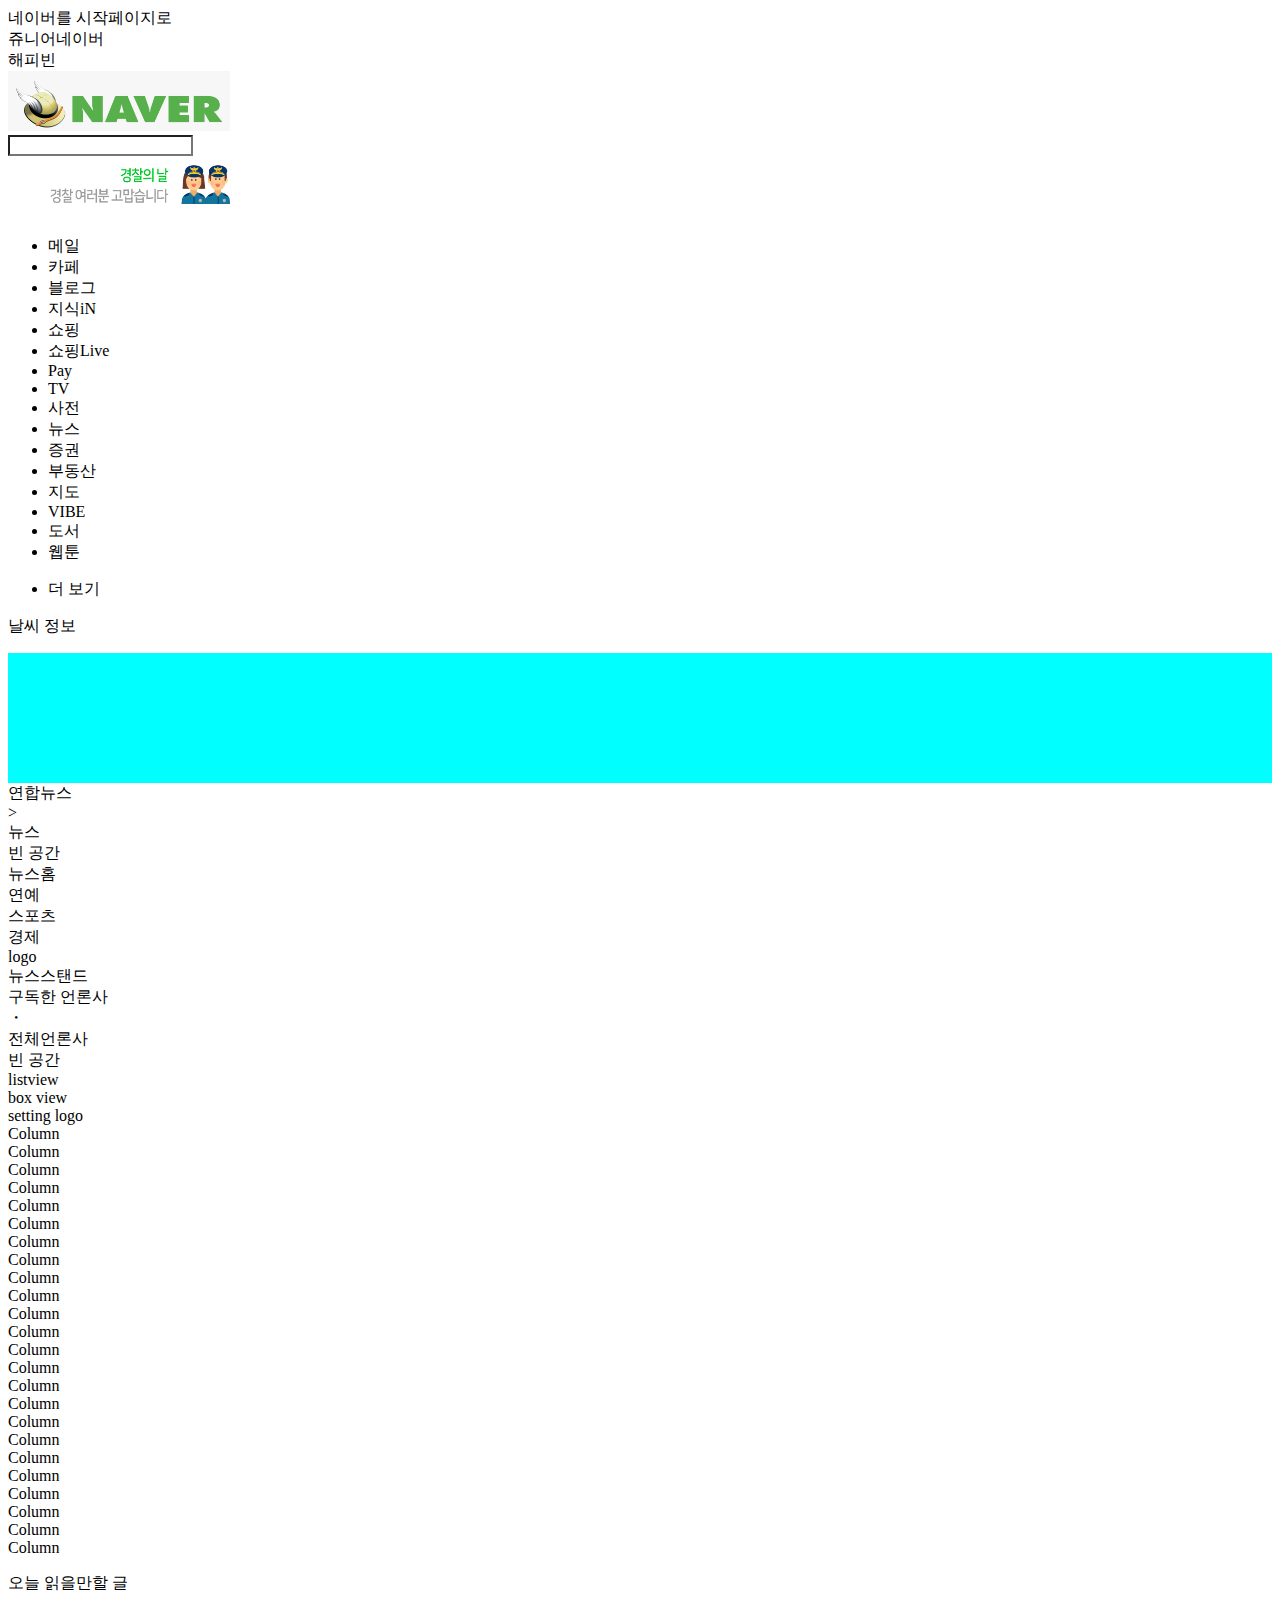
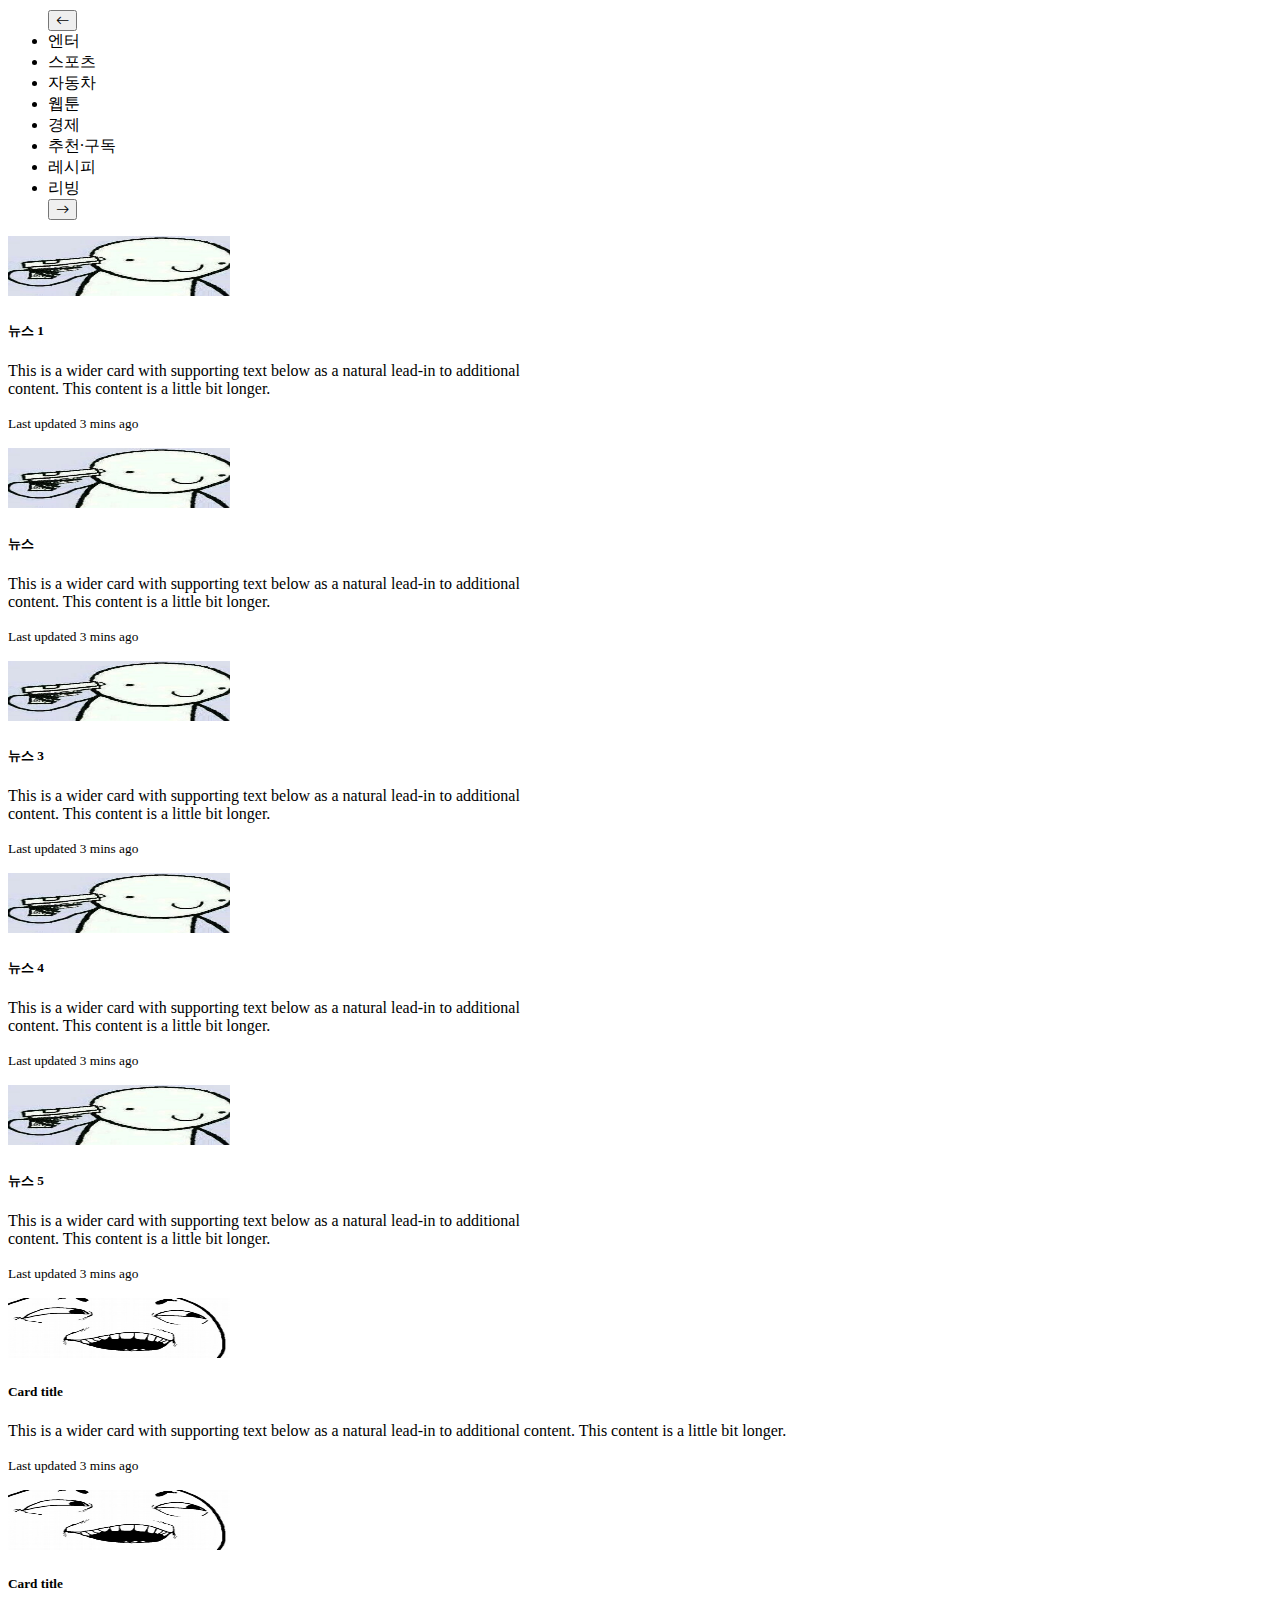
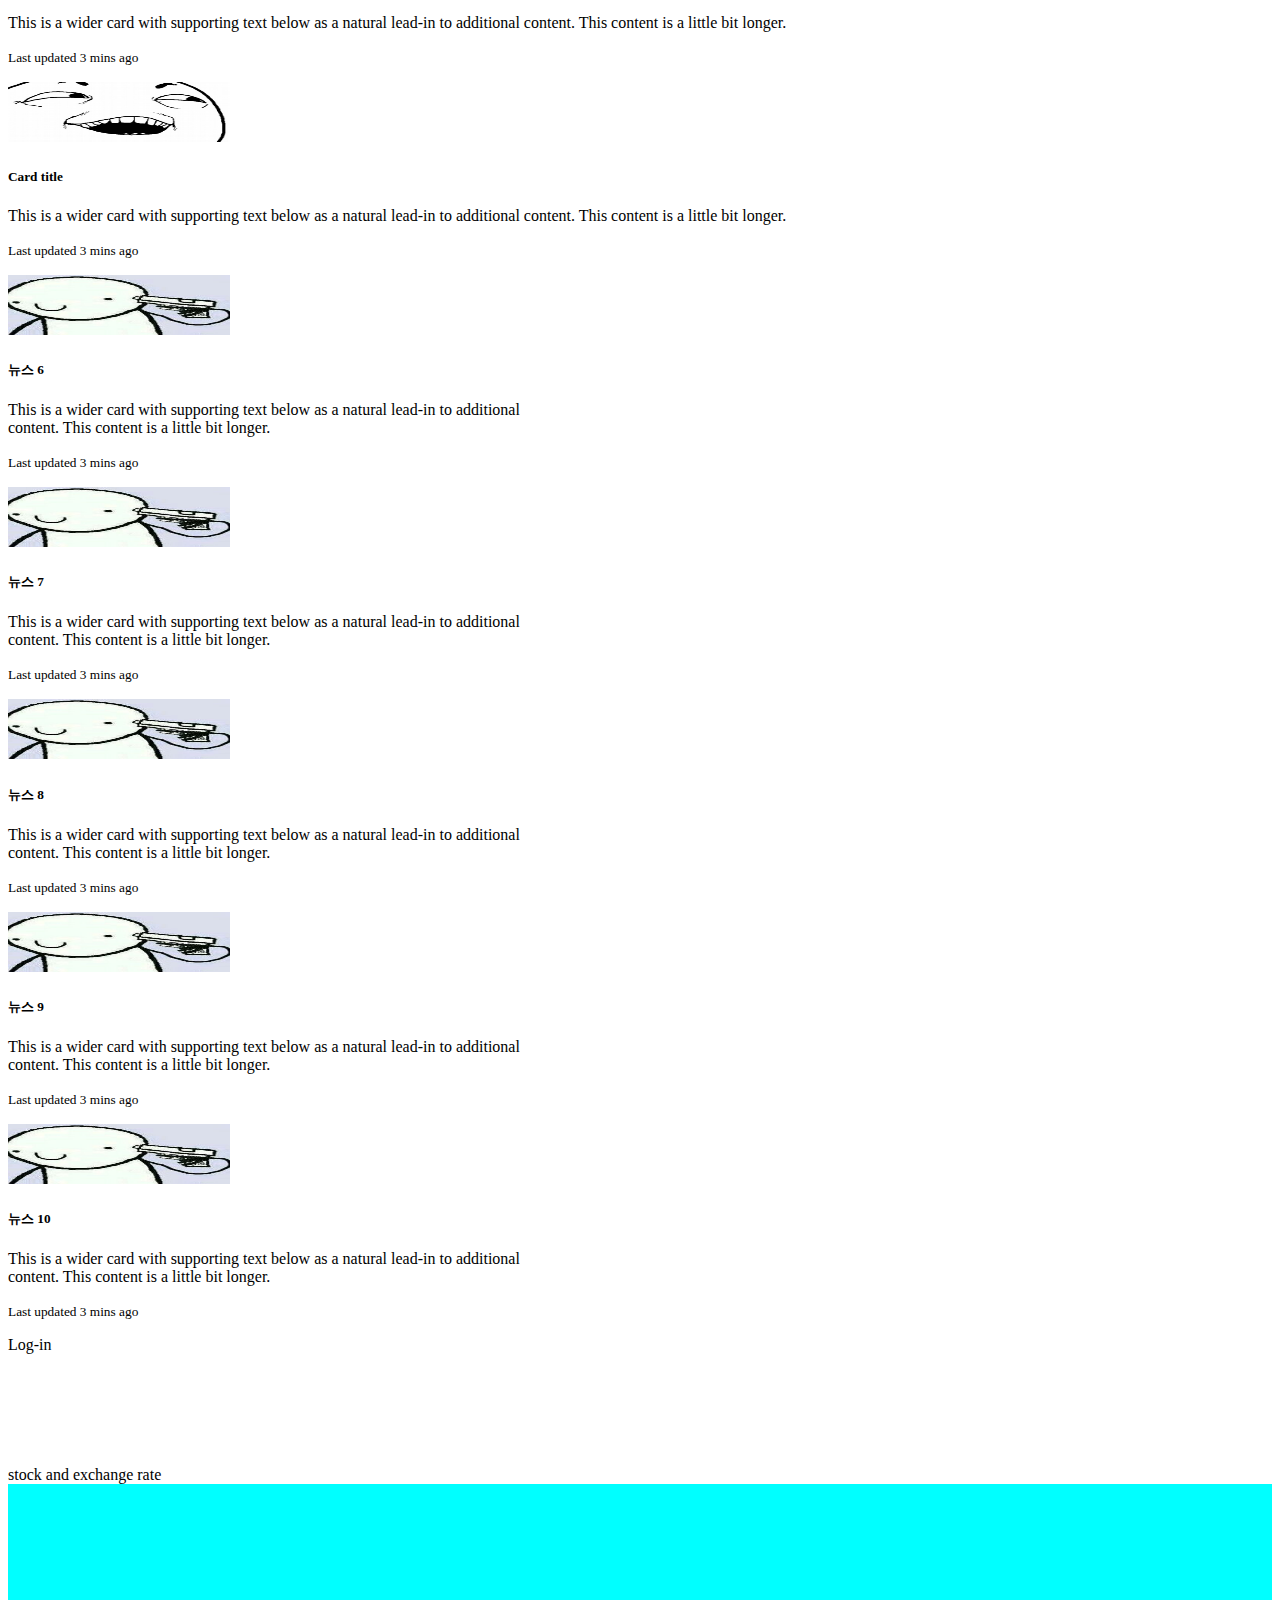
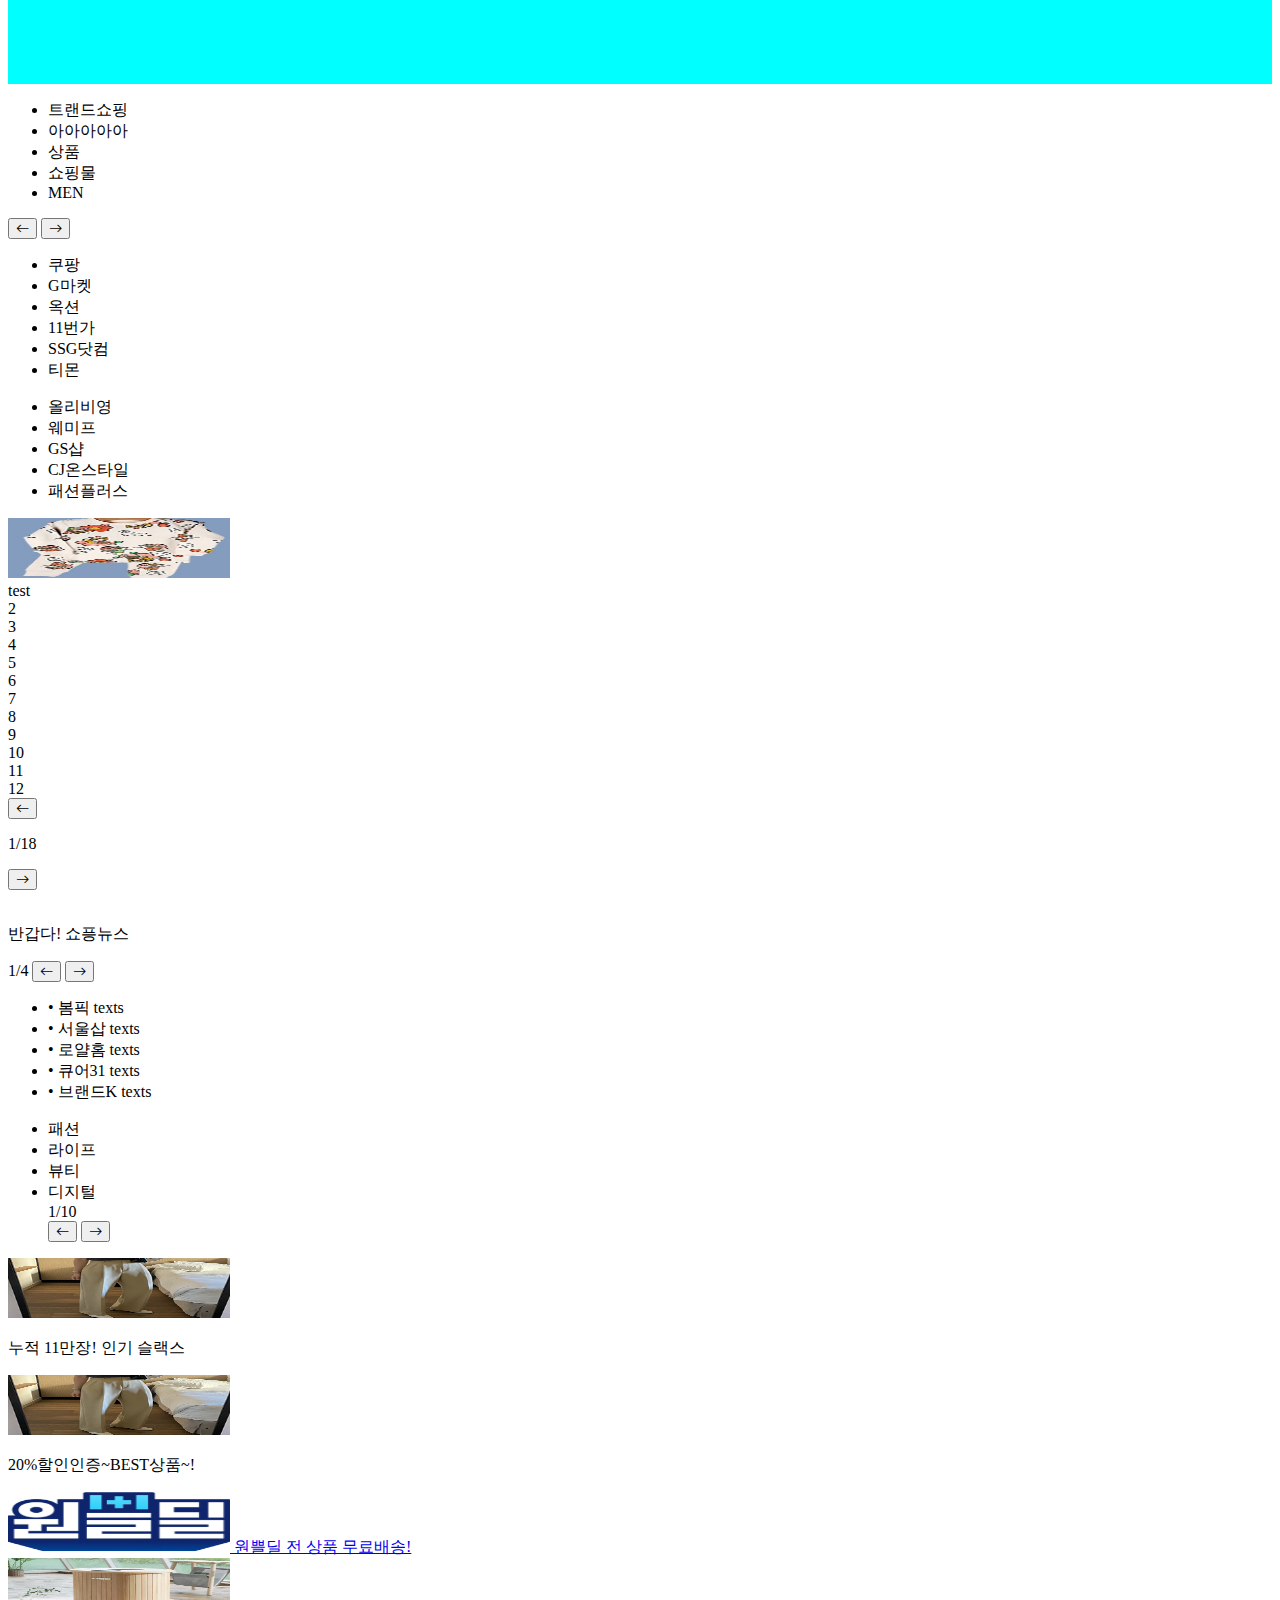
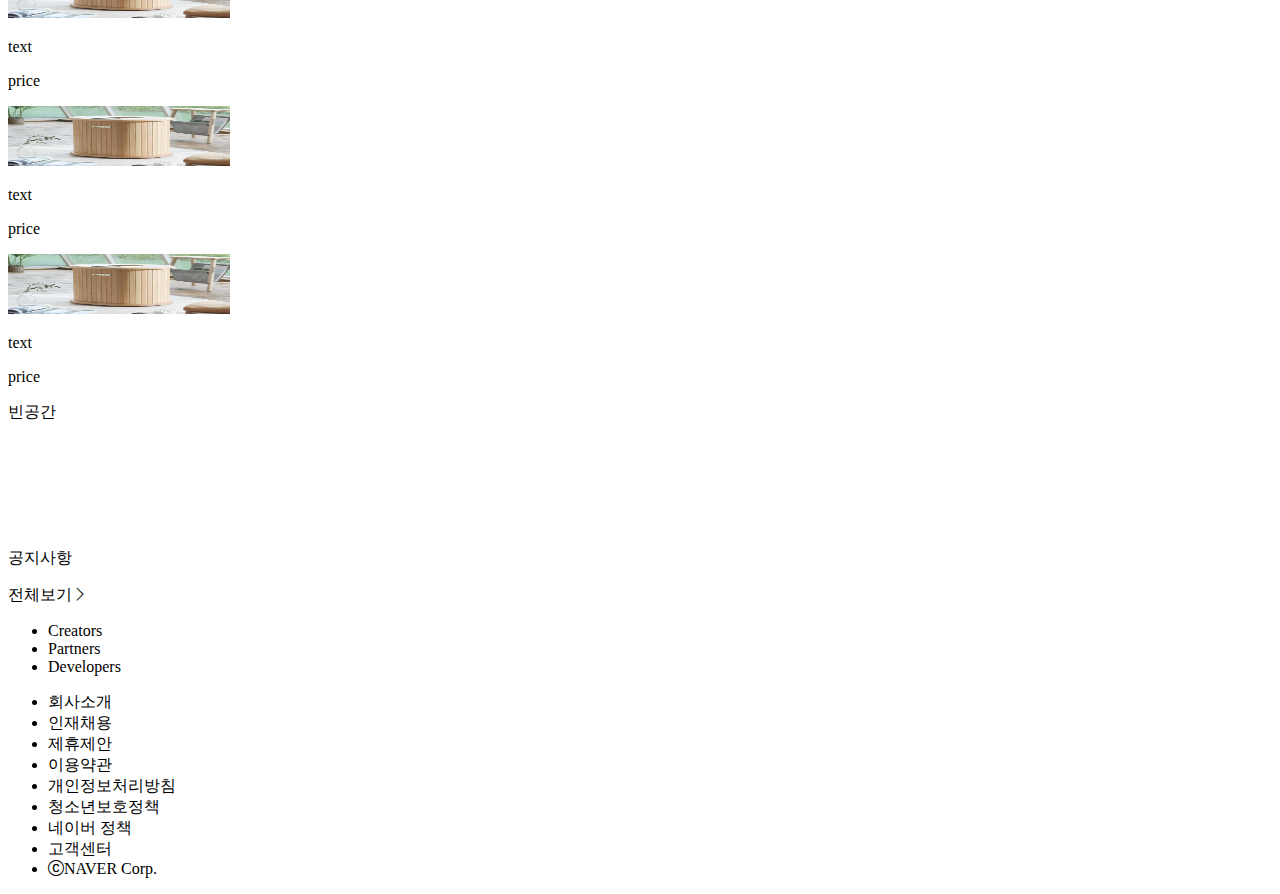
<file: index.html>
<!DOCTYPE html>
<html lang="ko">
<head>
    <meta charset="UTF-8">
    <meta http-equiv="X-UA-Compatible" content="IE=edge">
    <meta name="viewport" content="width=device-width, initial-scale=1.0">
    <title>Naver Clone</title>
    <link rel="stylesheet" href="main.css">
    <link href="https://cdn.jsdelivr.net/npm/bootstrap@5.2.2/dist/css/bootstrap.min.css" rel="stylesheet" integrity="sha384-Zenh87qX5JnK2Jl0vWa8Ck2rdkQ2Bzep5IDxbcnCeuOxjzrPF/et3URy9Bv1WTRi" crossorigin="anonymous">
    <link rel="stylesheet" href="https://cdn.jsdelivr.net/npm/bootstrap-icons@1.9.1/font/bootstrap-icons.css">
    
</head>
<body>
    <div class="container text-center border">
        <div class="border" id="header">
            <div class="row">
                <div class="d-flex justify-content-end">
                    <div class="">네이버를 시작페이지로</div>
                    <div class="">쥬니어네이버</div>
                    <div class="">해피빈</div>                    
                    
                </div>
            </div>
            <div class="row">
                <div class="col-3">
                    <div id="logo">
                        <img src="media/naver-logo.png" alt="naver-logo">
                    </div>
                </div>
                <div class="col-6">
                    <div class="input group">
                        <div class="form-outline">
                            <input type="search" id="form1" class="form-control" />
                            <label class="form-label" for="form1"></label>
                        </div>
               
                    </div>
                </div>
                <div class="col-3">
                    
                    <div class="row">
                        <img src="media/top-left-police.png" alt="경찰의날">
                    </div>
                </div>
            </div>
        </div>

        <div class="border" id="quick-menu-top">
            <div class="row">
                <span class="border-top"></span>
                <div class="col-9">
                    <div class="row">
                        <nav class="navbar navbar-expand-sm bg-light">
                            <div class="container">
                                <ul class='navbar-nav border'>
                                    <li class="nav-item border" href="#">메일</li>
                                    <li class="nav-item border" href="#">카페</li>
                                    <li class="nav-item border" href="#">블로그</li>
                                    <li class="nav-item border" href="#">지식iN</li>
                                    <li class="nav-item" href="#">쇼핑</li>
                                    <li class="nav-item" href="#">쇼핑Live</li>
                                    <li class="nav-item" href="#">Pay</li>
                                    <li class="nav-item" href="#">TV</li>
                                    <li class="nav-item" href="#">사전</li>
                                    <li class="nav-item" href="#">뉴스</li>
                                    <li class="nav-item" href="#">증권</li>
                                    <li class="nav-item" href="#">부동산</li>
                                    <li class="nav-item" href="#">지도</li>
                                    <li class="nav-item" href="#">VIBE</li>
                                    <li class="nav-item" href="#">도서</li>
                                    <li class="nav-item" href="#">웹툰</li>
                                </ul>
                                <ul class="navbar-nav">
                                    <li class="nav-item" href="#">더 보기</li>
                                </ul>
                            </div>
                        </nav>
                    </div>  
                </div>
                <div class="col-3">
                    <div class="row">
                        <div class="container">
                            <p>날씨 정보</p>
                        </div>
                    </div>
                </div> 
            </div>
        </div>

        <div class="border" id="main">
            <div class="row">
                <span class="border-top"></span>
                <!-- 메인 왼쭉 -->
                <div class="col-9">
                    <div class="row">
                        <div class="col" style="height: 130px; background-color: aqua;"></div>
                    </div>
                    <!-- 뉴스 바 -->
                    <div class="row">
                        <div class="col">연합뉴스</div>
                        <div class="col"> > </div>
                        <div class="col"> 뉴스</div>
                        <div class="col">빈 공간</div>
                        <div class="col">뉴스홈</div>
                        <div class="col">연예</div>
                        <div class="col">스포츠</div>
                        <div class="col">경제</div>
                    </div>
                    <!-- 뉴스스탠드 -->
                    <div class="row">
                        <div class="col">logo</div>
                        <div class="col">뉴스스탠드</div>
                        <div class="col">구독한 언론사</div>
                        <div class="col">・</div>
                        <div class="col">전체언론사</div>
                        <div class="col">빈 공간</div>
                        <div class="col">listview</div>
                        <div class="col">box view</div>
                        <div class="col">setting logo</div>
                    </div>
                    <!--row of news agencies-->
                    <div class="row row-cols-6 border">
                        <div class="col">Column</div>
                        <div class="col">Column</div>
                        <div class="col">Column</div>
                        <div class="col">Column</div>
                        <div class="col">Column</div>
                        <div class="col">Column</div>
                        <div class="col">Column</div>
                        <div class="col">Column</div>
                        <div class="col">Column</div>
                        <div class="col">Column</div>
                        <div class="col">Column</div>
                        <div class="col">Column</div>
                        <div class="col">Column</div>
                        <div class="col">Column</div>
                        <div class="col">Column</div>
                        <div class="col">Column</div>
                        <div class="col">Column</div>
                        <div class="col">Column</div>
                        <div class="col">Column</div>
                        <div class="col">Column</div>
                        <div class="col">Column</div>
                        <div class="col">Column</div>
                        <div class="col">Column</div>
                        <div class="col">Column</div>
                    </div>
                    <!-- row of todays news and list-->
                    <div class="row border">
                      <p class="d-flex justify-content-start border">오늘 읽을만할 글</p>
                        <ul class="list-group list-group-horizontal justify-content-center">
                          <button ><i class="bi bi-arrow-left"></i></button>
                            <li class="list-group-item">엔터</li>
                            <li class="list-group-item">스포츠</li>
                            <li class="list-group-item">자동차</li>
                            <li class="list-group-item">웹툰</li>
                            <li class="list-group-item active">경제</li>
                            <li class="list-group-item">추천·구독</li>
                            <li class="list-group-item">레시피</li>
                            <li class="list-group-item">리빙</li>
                          <button ><i class="bi bi-arrow-right"></i></button>
                        </ul>
                    </div>
                    <!-- 경제 뉴스 -->
                    <div class="row border">
                        <div class="card mb-3" style="max-width: 540px;">
                            <div class="row">
                                <!-- 뉴스 1-->
                                  <div class="col-md-4">
                                    <img src="media/meme.jpg" class="img-fluid no-padding" alt="...">
                                  </div>
                                  <div class="col-md-8">
                                    <div class="card-body">
                                      <h5 class="card-title">뉴스 1</h5>
                                      <p class="card-text">This is a wider card with supporting text below as a natural lead-in to additional content. This content is a little bit longer.</p>
                                      <p class="card-text"><small class="text-muted">Last updated 3 mins ago</small></p>
                                    </div>
                                  </div>
                                <!-- 뉴스 2-->
                                  <div class="col-md-4">
                                    <img src="media/meme.jpg" class="img-fluid rounded-start" alt="...">
                                  </div>
                                  <div class="col-md-8">
                                    <div class="card-body">
                                      <h5 class="뉴스 1">뉴스 </h5>
                                      <p class="card-text">This is a wider card with supporting text below as a natural lead-in to additional content. This content is a little bit longer.</p>
                                      <p class="card-text"><small class="text-muted">Last updated 3 mins ago</small></p>
                                    </div>
                                  </div>
                                <!-- 뉴스 3-->
                                  <div class="col-md-4">
                                    <img src="media/meme.jpg" class="img-fluid rounded-start" alt="...">
                                  </div>
                                  <div class="col-md-8">
                                    <div class="card-body">
                                      <h5 class="card-title">뉴스 3</h5>
                                      <p class="card-text">This is a wider card with supporting text below as a natural lead-in to additional content. This content is a little bit longer.</p>
                                      <p class="card-text"><small class="text-muted">Last updated 3 mins ago</small></p>
                                    </div>
                                  </div>
                                <!-- 뉴스 4-->
                                <div class="col-md-4">
                                    <img src="media/meme.jpg" class="img-fluid rounded-start" alt="...">
                                  </div>
                                  <div class="col-md-8">
                                    <div class="card-body">
                                      <h5 class="card-title">뉴스 4</h5>
                                      <p class="card-text">This is a wider card with supporting text below as a natural lead-in to additional content. This content is a little bit longer.</p>
                                      <p class="card-text"><small class="text-muted">Last updated 3 mins ago</small></p>
                                    </div>
                                  </div>
                                <!-- 뉴스 5-->
                                    <div class="col-md-4">
                                    <img src="media/meme.jpg" class="img-fluid rounded-start" alt="...">
                                  </div>
                                  <div class="col-md-8">
                                    <div class="card-body">
                                      <h5 class="card-title">뉴스 5</h5>
                                      <p class="card-text">This is a wider card with supporting text below as a natural lead-in to additional content. This content is a little bit longer.</p>
                                      <p class="card-text"><small class="text-muted">Last updated 3 mins ago</small></p>
                                    </div>
                                  </div>
                                <!-- 뉴스 끝 part1-->
                            </div>
                        </div>
                    </div>
                    <!-- middle vertical news start -->
                    <div class="row">
                        <div class="col">
                            <div class="card">
                                <img src="media/meme1.jpg" class="card-img-top" alt="...">
                                <div class="card-body">
                                  <h5 class="card-title">Card title</h5>
                                  <p class="card-text">This is a wider card with supporting text below as a natural lead-in to additional content. This content is a little bit longer.</p>
                                  <p class="card-text"><small class="text-muted">Last updated 3 mins ago</small></p>
                                </div>
                              </div>
                        </div>
                        <div class="col">
                            <div class="card">
                                <img src="media/meme1.jpg" class="card-img-top" alt="...">
                                <div class="card-body">
                                  <h5 class="card-title">Card title</h5>
                                  <p class="card-text">This is a wider card with supporting text below as a natural lead-in to additional content. This content is a little bit longer.</p>
                                  <p class="card-text"><small class="text-muted">Last updated 3 mins ago</small></p>
                                </div>
                              </div>
                        </div>
                        <div class="col">
                            <div class="card">
                                <img src="media/meme1.jpg" class="card-img-top" alt="...">
                                <div class="card-body">
                                  <h5 class="card-title">Card title</h5>
                                  <p class="card-text">This is a wider card with supporting text below as a natural lead-in to additional content. This content is a little bit longer.</p>
                                  <p class="card-text"><small class="text-muted">Last updated 3 mins ago</small></p>
                                </div>
                              </div>
                        </div>
                    </div>
                    <!-- middle vertical news end  -->
                    <!-- 뉴스 파트 2-->
                    <div class="row">
                        <div class="card mb-3" style="max-width: 540px;">
                            <div class="row">
                                <!-- 뉴스 6-->
                                  <div class="col-md-4">
                                    <img src="media/meme-reverse.jpg" class="img-fluid no-padding" alt="...">
                                  </div>
                                  <div class="col-md-8">
                                    <div class="card-body">
                                      <h5 class="card-title">뉴스 6</h5>
                                      <p class="card-text">This is a wider card with supporting text below as a natural lead-in to additional content. This content is a little bit longer.</p>
                                      <p class="card-text"><small class="text-muted">Last updated 3 mins ago</small></p>
                                    </div>
                                  </div>
                                <!-- 뉴스 7-->
                                  <div class="col-md-4">
                                    <img src="media/meme-reverse.jpg" class="img-fluid rounded-start" alt="...">
                                  </div>
                                  <div class="col-md-8">
                                    <div class="card-body">
                                      <h5 class="뉴스 1">뉴스 7</h5>
                                      <p class="card-text">This is a wider card with supporting text below as a natural lead-in to additional content. This content is a little bit longer.</p>
                                      <p class="card-text"><small class="text-muted">Last updated 3 mins ago</small></p>
                                    </div>
                                  </div>
                                <!-- 뉴스 8-->
                                  <div class="col-md-4">
                                    <img src="media/meme-reverse.jpg" class="img-fluid rounded-start" alt="...">
                                  </div>
                                  <div class="col-md-8">
                                    <div class="card-body">
                                      <h5 class="card-title">뉴스 8</h5>
                                      <p class="card-text">This is a wider card with supporting text below as a natural lead-in to additional content. This content is a little bit longer.</p>
                                      <p class="card-text"><small class="text-muted">Last updated 3 mins ago</small></p>
                                    </div>
                                  </div>
                                <!-- 뉴스 9-->
                                <div class="col-md-4">
                                    <img src="media/meme-reverse.jpg" class="img-fluid rounded-start" alt="...">
                                  </div>
                                  <div class="col-md-8">
                                    <div class="card-body">
                                      <h5 class="card-title">뉴스 9</h5>
                                      <p class="card-text">This is a wider card with supporting text below as a natural lead-in to additional content. This content is a little bit longer.</p>
                                      <p class="card-text"><small class="text-muted">Last updated 3 mins ago</small></p>
                                    </div>
                                  </div>
                                <!-- 뉴스 10-->
                                    <div class="col-md-4">
                                    <img src="media/meme-reverse.jpg" class="img-fluid rounded-start" alt="...">
                                  </div>
                                  <div class="col-md-8">
                                    <div class="card-body">
                                      <h5 class="card-title">뉴스 10</h5>
                                      <p class="card-text">This is a wider card with supporting text below as a natural lead-in to additional content. This content is a little bit longer.</p>
                                      <p class="card-text"><small class="text-muted">Last updated 3 mins ago</small></p>
                                    </div>
                                  </div>
                                <!-- 뉴스 끝 part2-->
                            </div>
                        </div>
                    </div>
                    
                
                    
                </div>
                <!-- 메인 오른쭉  시작-->
                <div class="col-3 border">
                    <!-- 로그인 시작-->
                    <div class="row">
                        <span class="border">
                            <div class="col" style="height: 130px;">
                                Log-in
                            </div>
                        </span>
                    </div>
                    <!-- 로그인 끝-->
                    
                    <!-- exchange start-->
                    <div class="row">
                        <div class="col">stock and exchange rate</div>
                    </div>
                    <!-- exchange end-->

                    <!-- 빈 공간 -->
                    <div class="row" style="height: 200px; background-color: aqua;"></div>

                    <!-- 트렌드쇼핑 -->
                    <div class="row">
                        <nav class="navbar navbar-expand">
                            <ul class='navbar-nav'>
                                <li class="nav-item" href="#">트랜드쇼핑</li>
                                <li class="nav-item" href="#">아아아아아</li>
                                <li class="nav-item" href="#">상품</li>
                                <li class="nav-item" href="#">쇼핑물</li>
                                <li class="nav-item" href="#">MEN</li>
                            </ul>
                        </nav>
                    </div>
                    <!-- 트랜드 쇼핑 페이징-->
                    <!-- <div class="row justify-content-end"> -->
                    <div class="d-flex justify-content-end">
                        <button ><i class="bi bi-arrow-left"></i></button>
                        <button ><i class="bi bi-arrow-right"></i></button>
                    <!-- </div> -->
                    </div>

                    <!-- 트랜드 쇼핑 card menu-->
                    <div class="row justify-content-evenly">
                            <div class="row" id="mall-area-1">
                                <ul class="list-group list-group-horizontal">
                                    <li class="list-group-item active">쿠팡</li>
                                    <li class="list-group-item">G마켓</li>
                                    <li class="list-group-item">옥션</li>
                                    <li class="list-group-item">11번가</li>
                                    <li class="list-group-item">SSG닷컴</li>
                                    <li class="list-group-item active">티몬</li>
                                </ul>
                            <div class="row" id="mall-area-2">
                                <ul class="list-group list-group-horizontal">
                                    <li class="list-group-item active">올리비영</li>
                                    <li class="list-group-item">웨미프</li>
                                    <li class="list-group-item active">GS샵</li>
                                    <li class="list-group-item">CJ온스타일</li>
                                    <li class="list-group-item">패션플러스</li>
                                </ul>
                            </div>
                        </div>
                    </div>
                    <div class="row justify-content-evenly">
                        <div class="row row-cols-3">
                            <div class="col">
                                <img src="media/shopping.jpg" class="img-fluid" alt="">
                                <div class="card-body">
                                    test
                                </div>
                            </div>
                            <div class="col">2</div>
                            <div class="col">3</div>
                            <div class="col">4</div>
                            <div class="col">5</div>
                            <div class="col">6</div>
                            <div class="col">7</div>
                            <div class="col">8</div>
                            <div class="col">9</div>
                            <div class="col">10</div>
                            <div class="col">11</div>
                            <div class="col">12</div>
                        </div>
                    </div>
                    <div class="d-flex justify-content-center">
                        <button ><i class="bi bi-arrow-left"></i></button>
                            <p>1/18</p>
                        <button ><i class="bi bi-arrow-right"></i></button>
                    </div>
                    <br>
                    <div class="row border">
                        <div class="d-flex justify-content-between border">
                            <p>반갑다! 쇼픙뉴스</p>
                            <div class="border">
                                1/4
                                <button ><i class="bi bi-arrow-left"></i></button>
                                <button ><i class="bi bi-arrow-right"></i></button>
                            </div>
                        </div>
                    </div>
                  <!-- ad banner list 1 -->
                    <ul class="list-group ">
                      <li class="list-group-item">&bull; 봄픽<span> texts</span></li>
                      <li class="list-group-item">&bull; 서울삽 <span> texts</span></li>
                      <li class="list-group-item">&bull; 로얄홈 <span> texts</span></li>
                      <li class="list-group-item">&bull; 큐어31 <span> texts</span></li>
                      <li class="list-group-item">&bull; 브랜드K <span> texts</span></li>
                    </ul>
                  <!-- ad banner list 2-->
                    <ul class="list-group list-group-horizontal">
                      <li class="list-group-item">패션</li>
                      <li class="list-group-item">라이프</li>
                      <li class="list-group-item">뷰티</li>
                      <li class="list-group-item">디지털</li>
                      <div><span>1</span>/10</div>
                      <button ><i class="bi bi-arrow-left"></i></button>
                      <button ><i class="bi bi-arrow-right"></i></button>
                    </ul>
                  <!-- ad banner list 2 card -->
                    <div class="row">
                      <div class="col">
                        <div class="card">
                          <img src="media/adbannerimg.jpg" class="card-img-top" alt="">
                          <div class="card-body">
                            <p class="card-text">누적 11만장! 인기 슬랙스</p>
                          </div>
                        </div>
                      </div>
                      <div class="col">
                        <div class="card">
                          <img src="media/adbannerimg.jpg" class="card-img-top" alt="">
                          <div class="card-body">
                            <p class="card-text">20%할인인증~BEST상품~!</p>
                          </div>
                        </div>
                      </div>
                    </div>
                  <!-- ad banner list 3 -->
                    <div class="row border">
                      <nav class="navbar">
                        <a class="navbar-brand border" href="#">
                          <img src="media/adbanner3logo.png" alt="logo" class="d-inline-block align-text-top">
                          원쁠딜 전 상품 무료배송!
                        </a>
                      </nav>
                    </div>
                  <!-- ad banner list 3 card -->
                    <div class="row border">
                      <!-- item 1-->
                      <div class="col border">
                        <img src="media/adbannerimg1.jpg" class="img-thumbnail" alt="">
                      </div>
                      <div class="col">
                        <div class="row">
                          <p>text</p>
                        </div>
                        <div class="row">
                          <p>price</p>
                        </div>
                      </div>
                    </div>
                    <!-- item 2 -->
                    <div class="row border">
                      <div class="col border">
                        <img src="media/adbannerimg1.jpg" class="img-thumbnail" alt="">
                      </div>
                      <div class="col">
                        <div class="row">
                          <p>text</p>
                        </div>
                        <div class="row">
                          <p>price</p>
                        </div>
                      </div>
                    </div>
                    <!-- item 3 -->
                    <div class="row border">
                      <div class="col border">
                        <img src="media/adbannerimg1.jpg" class="img-thumbnail" alt="">
                      </div>
                      <div class="col">
                        <div class="row">
                          <p>text</p>
                        </div>
                        <div class="row">
                          <p>price</p>
                        </div>
                      </div>
                    </div>
                      
                    
                </div>
                <!-- 메인 오른쭉 끝 -->
            </div>
        </div>

        <!-- footer 시작 -->
        <div class="container border">
          <div class="row border" style="height:130px;">
            빈공간
          </div>
          
          <div class="row">
            <div class="d-flex justify-content-between">
              <p>공지사항</p>
              <p>전체보기<i class="bi bi-chevron-right"></i></p>              
            </div>
          </div>
          
          <div class="row">
            <div class="col-9 border"> 
              <ul class="list-group">
                <li class="list-group-item">Creators</li>
                <li class="list-group-item">Partners</li>
                <li class="list-group-item">Developers</li>
              </ul>
            </div>
            <!---->
            <div class="col-3 border">


            </div>
          </div>

          <div class="row">
            <ul class="list-group list-group-horizontal">
              <li class="list-group-item">회사소개</li>
              <li class="list-group-item">인재채용</li>
              <li class="list-group-item">제휴제안</li>
              <li class="list-group-item">이용약관</li>
              <li class="list-group-item">개인정보처리방침</li>
              <li class="list-group-item">청소년보호정책</li>
              <li class="list-group-item">네이버 정책</li>
              <li class="list-group-item">고객센터</li>
              <li class="list-group-item"><i class="bi bi-c-circle"></i>NAVER Corp.</li>
            </ul>
          </div>

        </div>
    </div>
    <script src="https://cdn.jsdelivr.net/npm/bootstrap@5.2.2/dist/js/bootstrap.bundle.min.js" integrity="sha384-OERcA2EqjJCMA+/3y+gxIOqMEjwtxJY7qPCqsdltbNJuaOe923+mo//f6V8Qbsw3" crossorigin="anonymous"></script>
</body>
</html>
</file>
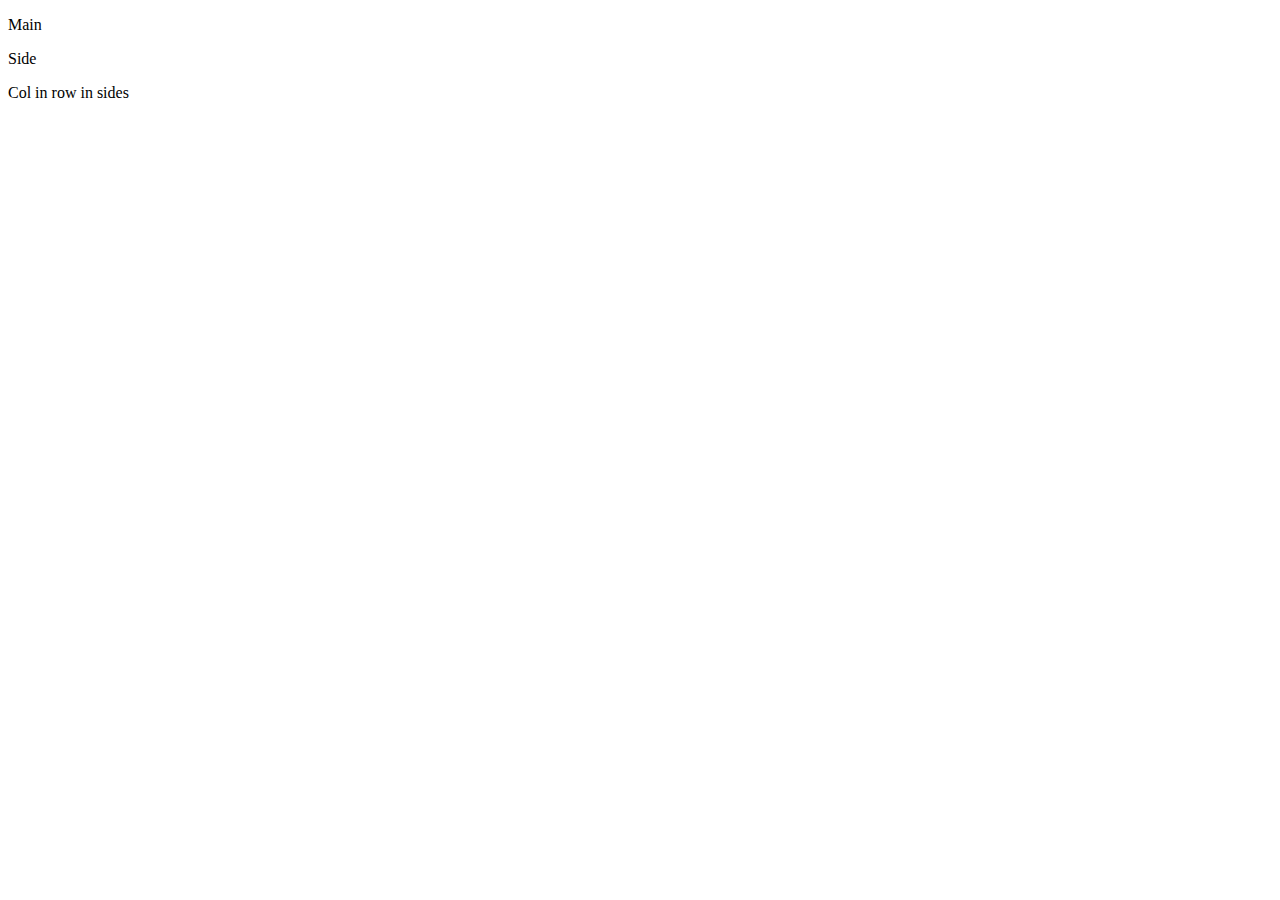
<file: test.html>
<!DOCTYPE html>
<html lang="en">
<head>
  <meta charset="UTF-8">
  <meta http-equiv="X-UA-Compatible" content="IE=edge">
  <meta name="viewport" content="width=device-width, initial-scale=1.0">
  <title>Document</title>
  <link href="https://cdn.jsdelivr.net/npm/bootstrap@5.2.2/dist/css/bootstrap.min.css" rel="stylesheet" integrity="sha384-Zenh87qX5JnK2Jl0vWa8Ck2rdkQ2Bzep5IDxbcnCeuOxjzrPF/et3URy9Bv1WTRi" crossorigin="anonymous">
</head>
<body>
  <div class="container border">
    <div class="row border">
      <div class="col-9 border">
        <p>Main</p>
      </div>
      <div class="col-3 border">
        <p>Side</p>
        <div class="row border">
          <div class="col w-50 border">
              <!-- <div class="d-flex"> -->
                <!-- <img src="media/adbannerimg1.jpg" class="img-thumbnail" alt=""> -->
                <!-- <img src="media/adbannerimg1.jpg" class="img-thumbnail" alt=""> -->
              <!-- </div> -->
          </div>
          
          <div class="col">Col in row in sides</div>
        </div>
      </div>
    </div>
  </div>






  <script src="https://cdn.jsdelivr.net/npm/bootstrap@5.2.2/dist/js/bootstrap.bundle.min.js" integrity="sha384-OERcA2EqjJCMA+/3y+gxIOqMEjwtxJY7qPCqsdltbNJuaOe923+mo//f6V8Qbsw3" crossorigin="anonymous"></script>
</body>
</html>
</file>
<file: main.css>
/* #header {
    height: 160px;
} */

img {
    height: 60px;
    width: 222px;
    display: inline-block;
    position: center;
}

.form-control {
    border-radius: 0;
}

.h6 {
    font-size: 12px;
}

.nav-item {

    position: relative;
}
</file>
